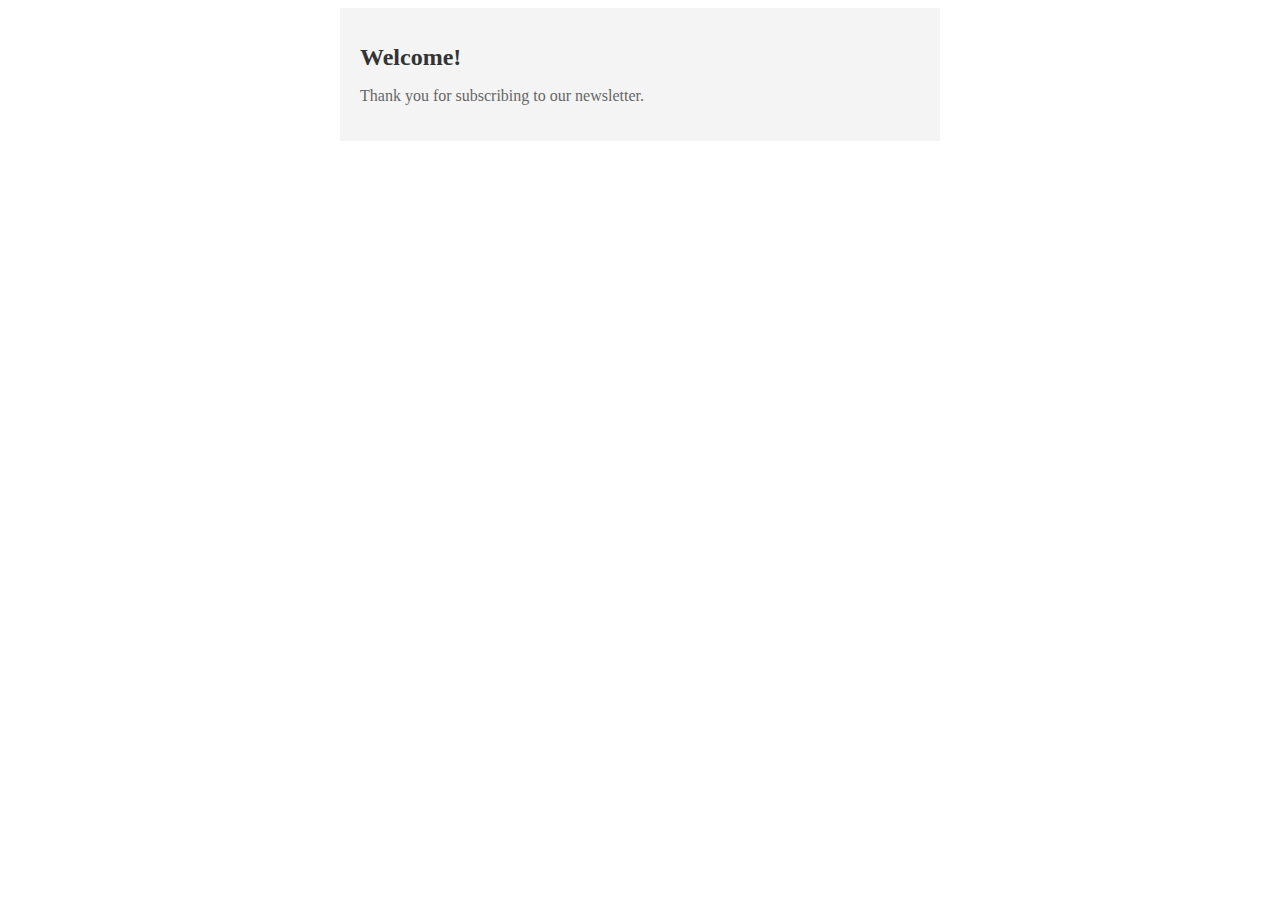
<file: email.html>
<!DOCTYPE html>
<html>
<head>
    <title>Simple Email</title>
</head>
<body>
    <table width="100%" cellpadding="0" cellspacing="0" border="0">
        <tr>
            <td align="center">
                <table width="600" cellpadding="0" cellspacing="0" border="0">
                    <tr>
                        <td style="padding: 20px; background-color: #f4f4f4;">
                            <h1 style="font-size: 24px; color: #333;">Welcome!</h1>
                            <p style="font-size: 16px; color: #666;">Thank you for subscribing to our newsletter.</p>
                        </td>
                    </tr>
                </table>
            </td>
        </tr>
    </table>
</body>
</html>
</file>
